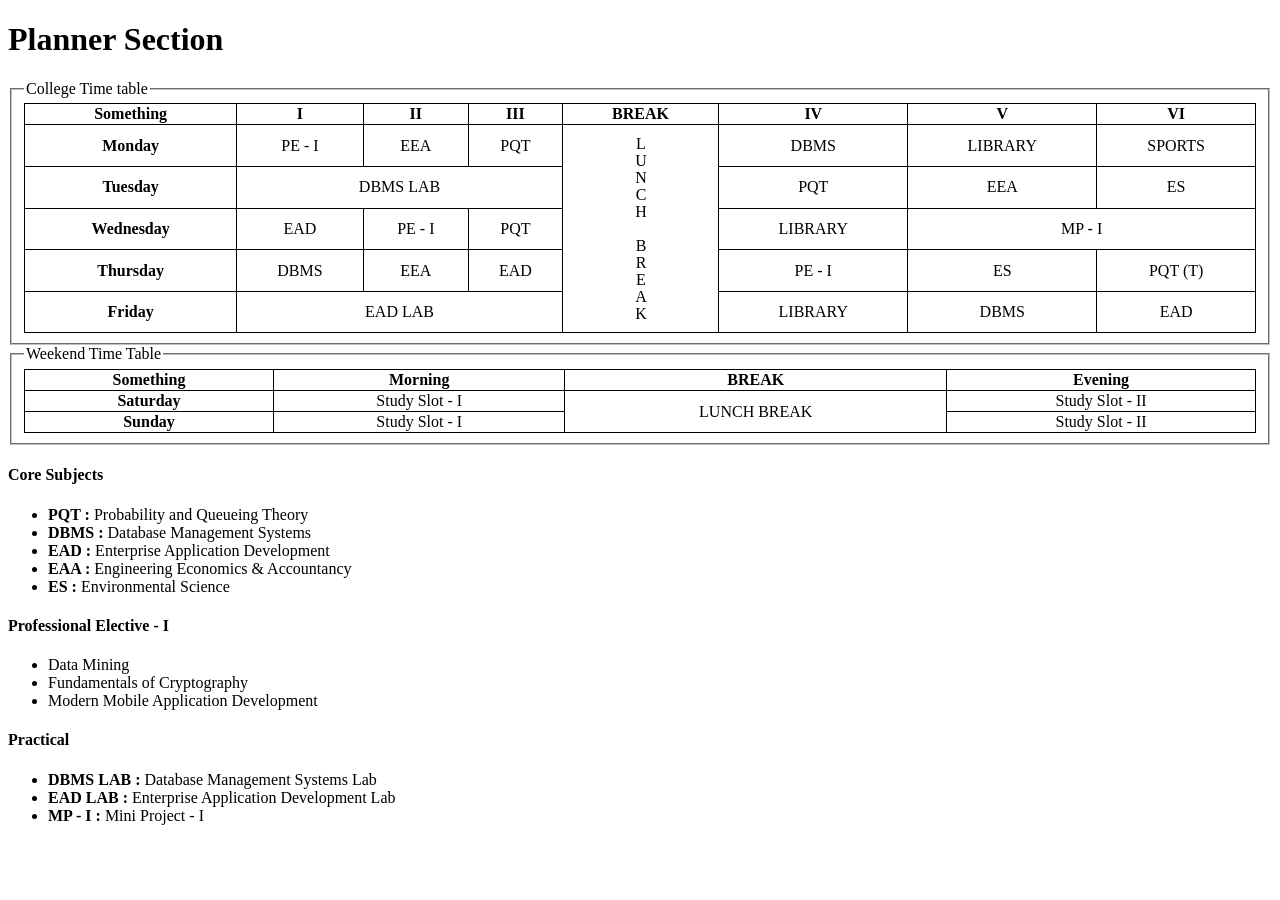
<file: batch01.html>
<!DOCTYPE html>
<html>
    <head>
        <meta charset="UTF-8">
        <meta name="viewport" content="width=device-width, initial-scale=1.0">
        <title>Study Planner</title>
        <style>
            .vertical-text {
                writing-mode: vertical-lr;
                text-orientation: upright; /* Keeps characters upright for Western languages */
                padding: 10px;
                /*border: 1px solid black;*/
            }
            td {
                text-align: center;
            }
            table {
                width: 100%; 
                border-style: solid; 
                padding: 10px; 
                border-collapse: collapse;
            }
            tr, th {
                margin-left: 10px;
            }
            table, th, td {
                border: 1px solid black; /* Sets a 1-pixel solid black border */
            }
            th {
                text-align: center;
            }
        </style>
    </head>
    <body>
        <h1>Planner Section</h1>
        <div>
            <fieldset>
                <legend>College Time table</legend>
                <table>
                    <tr>
                        <th>Something</th>
                        <th>I</th>
                        <th>II</th>
                        <th>III</th>
                        <th>BREAK</th>
                        <th>IV</th>
                        <th>V</th>
                        <th>VI</th>
                    </tr>
                    <tr>
                        <th>Monday</th>
                        <td>PE - I</td>
                        <td>EEA</td>
                        <td>PQT</td>
                        <td rowspan="5" class="vertical-text">LUNCH BREAK</td>
                        <td>DBMS</td>
                        <td>LIBRARY</td>
                        <td>SPORTS</td>
                    </tr>
                    <tr>
                        <th>Tuesday</th>
                        <td colspan="3">DBMS LAB</td>
                        <td>PQT</td>
                        <td>EEA</td>
                        <td>ES</td>
                    </tr>
                    <tr>
                        <th>Wednesday</th>
                        <td>EAD</td>
                        <td>PE - I</td>
                        <td>PQT</td>
                        <td>LIBRARY</td>
                        <td colspan="2">MP - I</td>
                    </tr>
                    <tr>
                        <th>Thursday</th>
                        <td>DBMS</td>
                        <td>EEA</td>
                        <td>EAD</td>
                        <td>PE - I</td>
                        <td>ES</td>
                        <td>PQT (T)</td>
                    </tr>
                    <tr>
                        <th>Friday</th>
                        <td colspan="3">EAD LAB</td>
                        <td>LIBRARY</td>
                        <td>DBMS</td>
                        <td>EAD</td>
                    </tr>
                </table>
            </fieldset>
            <fieldset>
                <legend>Weekend Time Table</legend>
                <table>
                    <tr>
                        <th>Something</th>
                        <th>Morning</th>
                        <th>BREAK</th>
                        <th>Evening</th>
                    </tr>
                    <tr>
                        <th>Saturday</th>
                        <td>Study Slot - I</td>
                        <td rowspan="2">LUNCH BREAK</td>
                        <td>Study Slot - II</td>
                    </tr>
                    <tr>
                        <th>Sunday</th>
                        <td>Study Slot - I</td>
                        <td>Study Slot - II</td>
                    </tr>
                </table>
            </fieldset>
        </div>
        <div>
            <h4>Core Subjects</h4>
            <ul>
                <li><b>PQT :</b> Probability and Queueing Theory</li>
                <li><b>DBMS :</b> Database Management Systems</li>
                <li><b>EAD :</b> Enterprise Application Development</li>
                <li><b>EAA :</b> Engineering Economics & Accountancy</li>
                <li><b>ES :</b> Environmental Science</li>
            </ul>
            <h4>Professional Elective - I</h4>
            <ul>
                <li>Data Mining</li>
                <li>Fundamentals of Cryptography</li>
                <li>Modern Mobile Application Development</li>
            </ul>
            <h4>Practical</h4>
            <ul>
                <li><b>DBMS LAB :</b> Database Management Systems Lab</li>
                <li><b>EAD LAB :</b> Enterprise Application Development Lab</li>
                <li><b>MP - I :</b> Mini Project - I</li>
            </ul>
        </div>
    </body>
</html>
</file>
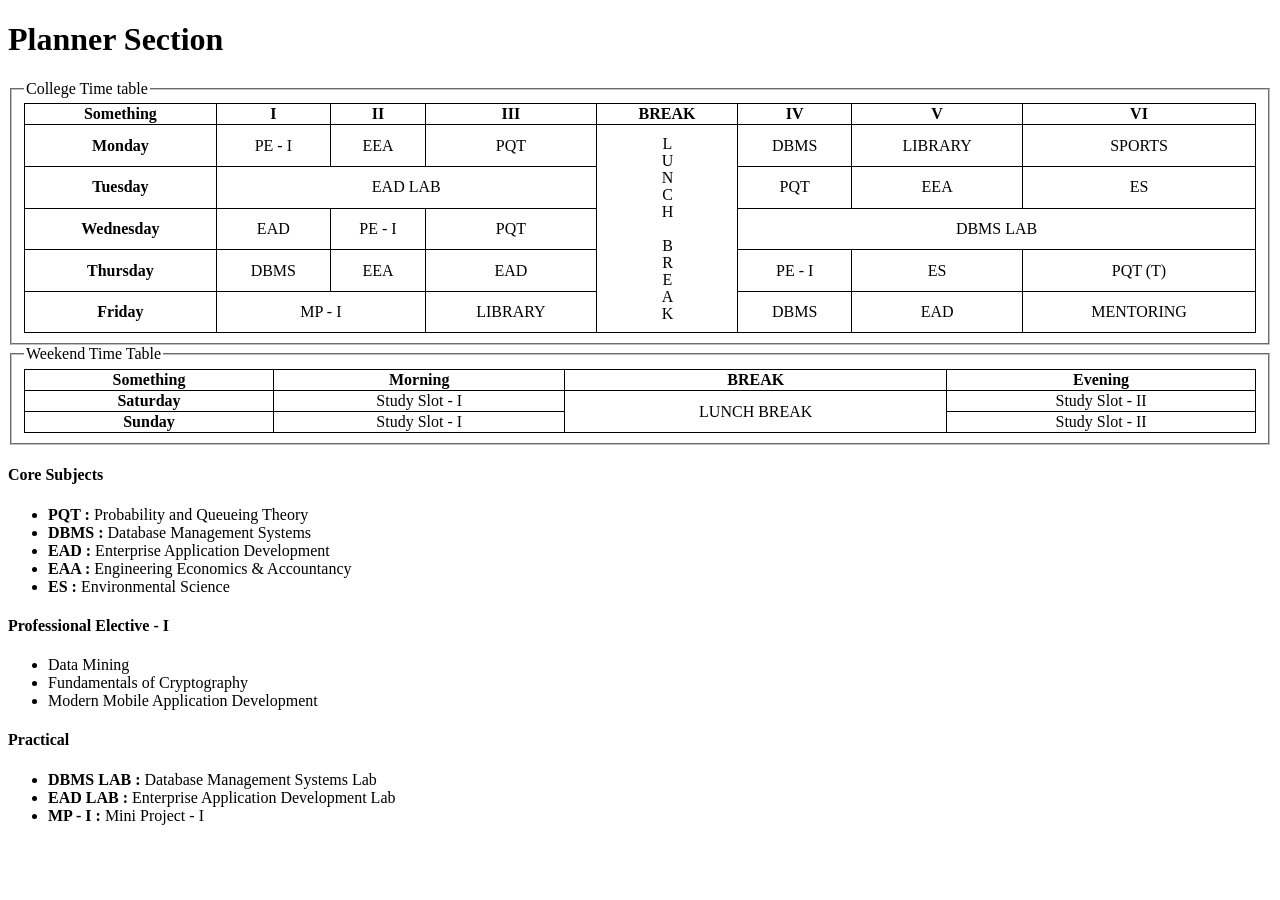
<file: batch02.html>
<!DOCTYPE html>
<html>
    <head>
        <meta charset="UTF-8">
        <meta name="viewport" content="width=device-width, initial-scale=1.0">
        <title>Study Planner</title>
        <style>
            .vertical-text {
                writing-mode: vertical-lr;
                text-orientation: upright; /* Keeps characters upright for Western languages */
                padding: 10px;
                /*border: 1px solid black;*/
            }
            td {
                text-align: center;
            }
            table {
                width: 100%; 
                border-style: solid; 
                padding: 10px; 
                border-collapse: collapse;
            }
            tr, th {
                margin-left: 10px;
            }
            table, th, td {
                border: 1px solid black; /* Sets a 1-pixel solid black border */
            }
            th {
                text-align: center;
            }
        </style>
    </head>
    <body>
        <h1>Planner Section</h1>
        <div>
            <fieldset>
                <legend>College Time table</legend>
                <table>
                    <tr>
                        <th>Something</th>
                        <th>I</th>
                        <th>II</th>
                        <th>III</th>
                        <th>BREAK</th>
                        <th>IV</th>
                        <th>V</th>
                        <th>VI</th>
                    </tr>
                    <tr>
                        <th>Monday</th>
                        <td>PE - I</td>
                        <td>EEA</td>
                        <td>PQT</td>
                        <td rowspan="5" class="vertical-text">LUNCH BREAK</td>
                        <td>DBMS</td>
                        <td>LIBRARY</td>
                        <td>SPORTS</td>
                    </tr>
                    <tr>
                        <th>Tuesday</th>
                        <td colspan="3">EAD LAB</td>
                        <td>PQT</td>
                        <td>EEA</td>
                        <td>ES</td>
                    </tr>
                    <tr>
                        <th>Wednesday</th>
                        <td>EAD</td>
                        <td>PE - I</td>
                        <td>PQT</td>
                        <td colspan="3">DBMS LAB</td>
                    </tr>
                    <tr>
                        <th>Thursday</th>
                        <td>DBMS</td>
                        <td>EEA</td>
                        <td>EAD</td>
                        <td>PE - I</td>
                        <td>ES</td>
                        <td>PQT (T)</td>
                    </tr>
                    <tr>
                        <th>Friday</th>
                        <td colspan="2">MP - I</td>
                        <td>LIBRARY</td>
                        <td>DBMS</td>
                        <td>EAD</td>
                        <td>MENTORING</td>
                    </tr>
                </table>
            </fieldset>
            <fieldset>
                <legend>Weekend Time Table</legend>
                <table>
                    <tr>
                        <th>Something</th>
                        <th>Morning</th>
                        <th>BREAK</th>
                        <th>Evening</th>
                    </tr>
                    <tr>
                        <th>Saturday</th>
                        <td>Study Slot - I</td>
                        <td rowspan="2">LUNCH BREAK</td>
                        <td>Study Slot - II</td>
                    </tr>
                    <tr>
                        <th>Sunday</th>
                        <td>Study Slot - I</td>
                        <td>Study Slot - II</td>
                    </tr>
                </table>
            </fieldset>
        </div>
        <div>
            <h4>Core Subjects</h4>
            <ul>
                <li><b>PQT :</b> Probability and Queueing Theory</li>
                <li><b>DBMS :</b> Database Management Systems</li>
                <li><b>EAD :</b> Enterprise Application Development</li>
                <li><b>EAA :</b> Engineering Economics & Accountancy</li>
                <li><b>ES :</b> Environmental Science</li>
            </ul>
            <h4>Professional Elective - I</h4>
            <ul>
                <li>Data Mining</li>
                <li>Fundamentals of Cryptography</li>
                <li>Modern Mobile Application Development</li>
            </ul>
            <h4>Practical</h4>
            <ul>
                <li><b>DBMS LAB :</b> Database Management Systems Lab</li>
                <li><b>EAD LAB :</b> Enterprise Application Development Lab</li>
                <li><b>MP - I :</b> Mini Project - I</li>
            </ul>
        </div>
    </body>
</html>
</file>
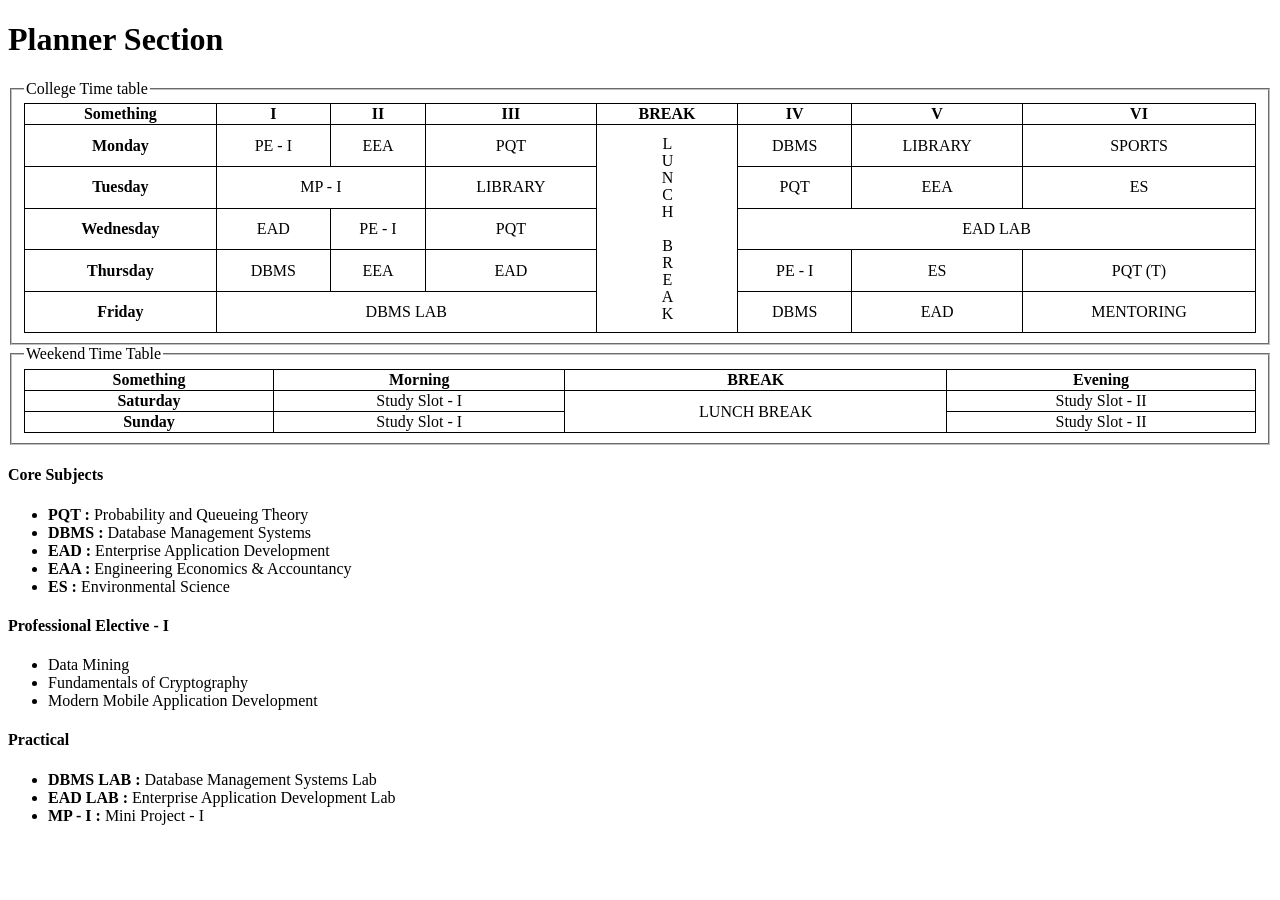
<file: batch03.html>
<!DOCTYPE html>
<html>
    <head>
        <meta charset="UTF-8">
        <meta name="viewport" content="width=device-width, initial-scale=1.0">
        <title>Study Planner</title>
        <style>
            .vertical-text {
                writing-mode: vertical-lr;
                text-orientation: upright; /* Keeps characters upright for Western languages */
                padding: 10px;
                /*border: 1px solid black;*/
            }
            td {
                text-align: center;
            }
            table {
                width: 100%; 
                border-style: solid; 
                padding: 10px; 
                border-collapse: collapse;
            }
            tr, th {
                margin-left: 10px;
            }
            table, th, td {
                border: 1px solid black; /* Sets a 1-pixel solid black border */
            }
            th {
                text-align: center;
            }
        </style>
    </head>
    <body>
        <h1>Planner Section</h1>
        <div>
            <fieldset>
                <legend>College Time table</legend>
                <table>
                    <tr>
                        <th>Something</th>
                        <th>I</th>
                        <th>II</th>
                        <th>III</th>
                        <th>BREAK</th>
                        <th>IV</th>
                        <th>V</th>
                        <th>VI</th>
                    </tr>
                    <tr>
                        <th>Monday</th>
                        <td>PE - I</td>
                        <td>EEA</td>
                        <td>PQT</td>
                        <td rowspan="5" class="vertical-text">LUNCH BREAK</td>
                        <td>DBMS</td>
                        <td>LIBRARY</td>
                        <td>SPORTS</td>
                    </tr>
                    <tr>
                        <th>Tuesday</th>
                        <td colspan="2">MP - I</td>
                        <td>LIBRARY</td>
                        <td>PQT</td>
                        <td>EEA</td>
                        <td>ES</td>
                    </tr>
                    <tr>
                        <th>Wednesday</th>
                        <td>EAD</td>
                        <td>PE - I</td>
                        <td>PQT</td>
                        <td colspan="3">EAD LAB</td>
                    </tr>
                    <tr>
                        <th>Thursday</th>
                        <td>DBMS</td>
                        <td>EEA</td>
                        <td>EAD</td>
                        <td>PE - I</td>
                        <td>ES</td>
                        <td>PQT (T)</td>
                    </tr>
                    <tr>
                        <th>Friday</th>
                        <td colspan="3">DBMS LAB</td>
                        <td>DBMS</td>
                        <td>EAD</td>
                        <td>MENTORING</td>
                    </tr>
                </table>
            </fieldset>
            <fieldset>
                <legend>Weekend Time Table</legend>
                <table>
                    <tr>
                        <th>Something</th>
                        <th>Morning</th>
                        <th>BREAK</th>
                        <th>Evening</th>
                    </tr>
                    <tr>
                        <th>Saturday</th>
                        <td>Study Slot - I</td>
                        <td rowspan="2">LUNCH BREAK</td>
                        <td>Study Slot - II</td>
                    </tr>
                    <tr>
                        <th>Sunday</th>
                        <td>Study Slot - I</td>
                        <td>Study Slot - II</td>
                    </tr>
                </table>
            </fieldset>
        </div>
        <div>
            <h4>Core Subjects</h4>
            <ul>
                <li><b>PQT :</b> Probability and Queueing Theory</li>
                <li><b>DBMS :</b> Database Management Systems</li>
                <li><b>EAD :</b> Enterprise Application Development</li>
                <li><b>EAA :</b> Engineering Economics & Accountancy</li>
                <li><b>ES :</b> Environmental Science</li>
            </ul>
            <h4>Professional Elective - I</h4>
            <ul>
                <li>Data Mining</li>
                <li>Fundamentals of Cryptography</li>
                <li>Modern Mobile Application Development</li>
            </ul>
            <h4>Practical</h4>
            <ul>
                <li><b>DBMS LAB :</b> Database Management Systems Lab</li>
                <li><b>EAD LAB :</b> Enterprise Application Development Lab</li>
                <li><b>MP - I :</b> Mini Project - I</li>
            </ul>
        </div>
    </body>
</html>
</file>
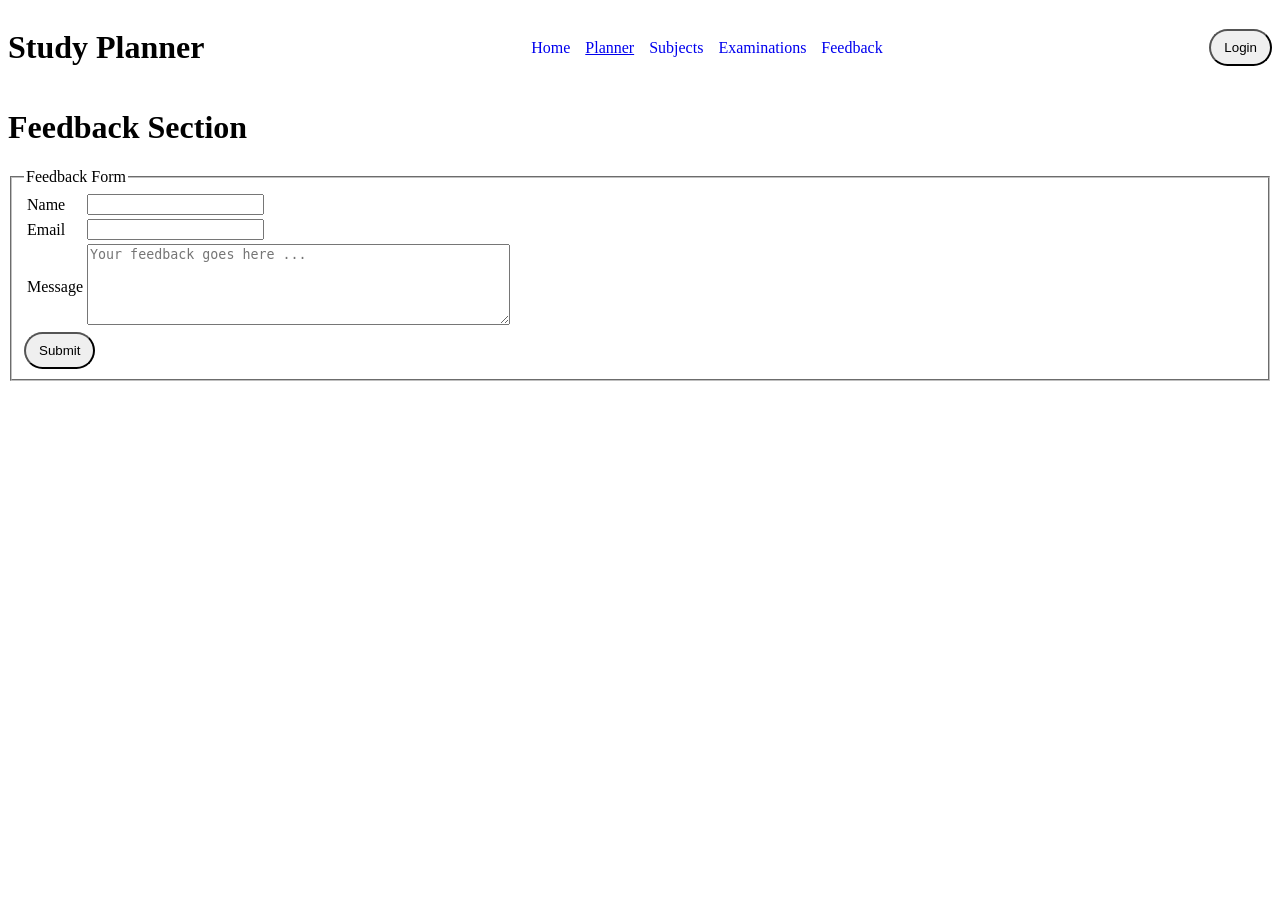
<file: contact.html>
<!DOCTYPE html>
<html>
    <head>
        <meta charset="UTF-8">
        <meta name="viewport" content="width=device-width, initial-scale=1.0">
        <title>Study Planner</title>
        <link rel="stylesheet" href="./header.css">
    </head>
    <body>
        <header>
            <!-- Title -->
            <h1 id="title">Study Planner</h1>

            <!-- Links to other pages -->
            <nav>
                <a href="./index.html">Home</a>
                <div id="planner-dropdown">
                    <a href="./planner.html" >Planner</a>
                    <nav>
                        <a href="./batch01.html">Batch 01</a>
                        <a href="./batch02.html">Batch 02</a>
                        <a href="./batch03.html">Batch 03</a>
                    </nav>
                </div>
                <a href="./subjects.html">Subjects</a>
                <a href="./exams.html">Examinations</a>
                <a href="./contact.html">Feedback</a>
            </nav>

            <!-- Login -->
            <div id="login-container">
                <button>Login</button>
            </div>
        </header>
        <h1>Feedback Section</h1>
        <fieldset>
            <legend>Feedback Form</legend>
            <table>
                <tr>
                    <td><label for="name">Name</label></td>
                    <td><input type="text"></td>
                </tr>
                <tr>
                    <td><label for="name">Email</label></td>
                    <td><input type="text"></td>
                </tr>
                <tr>
                    <td><label for="name">Message</label></td>
                    <td><textarea name="message" id="message" placeholder="Your feedback goes here ..." rows="5" cols="50"></textarea></td>
                </tr>
            </table>
            <button type="button" id="submit">Submit</button>
        </fieldset>
    </body>
</html>
</file>
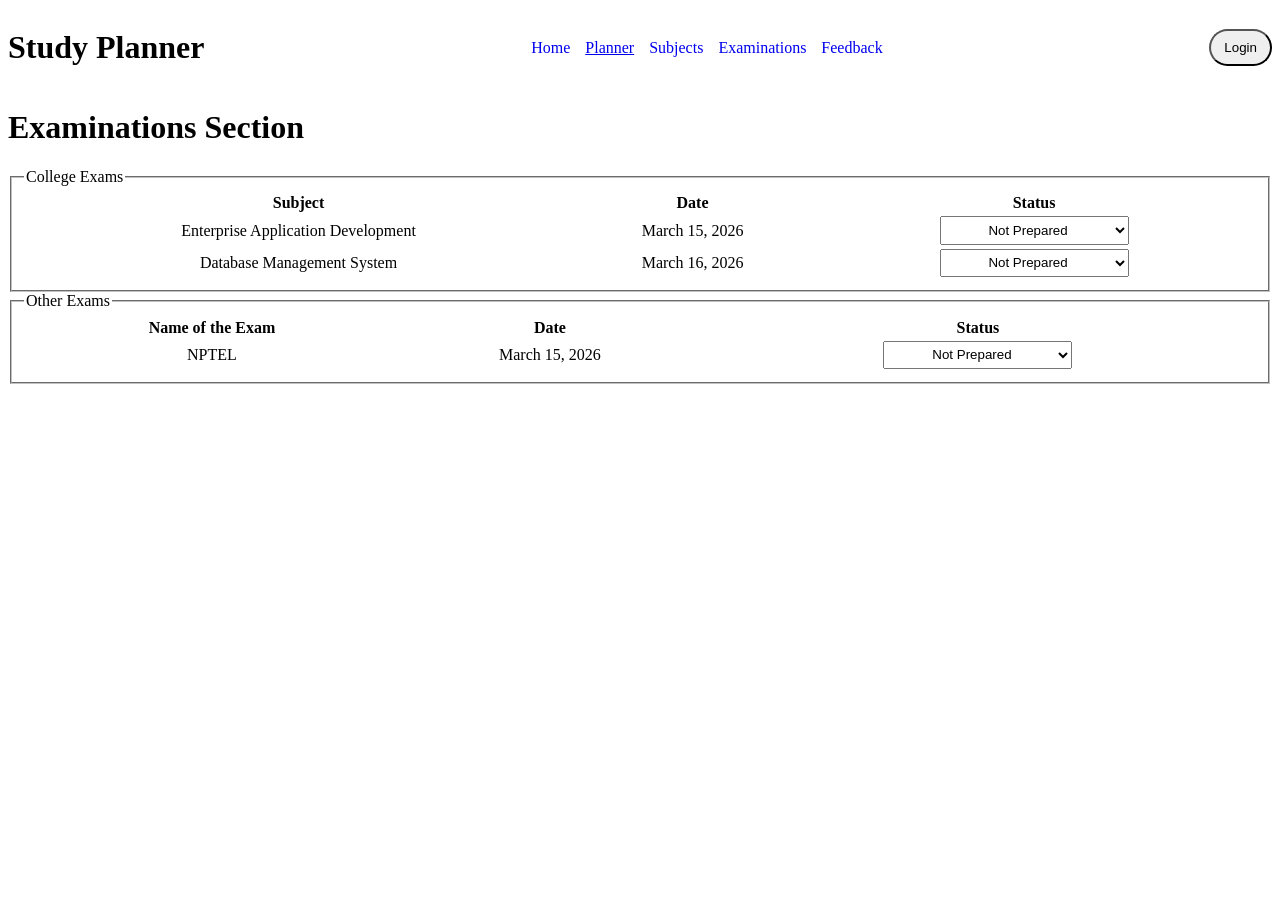
<file: exams.html>
<!DOCTYPE html>
<html>
    <head>
        <title>Study Planner</title>
        <link rel="stylesheet" href="./header.css">
        <style>
            td {
                text-align: center;
            }
            select {
                height: 0.75cm;
                width: 5cm;
            }
            option {
                text-align: center;
            }
        </style>
    </head>
    <body>
        <header>
            <!-- Title -->
            <h1 id="title">Study Planner</h1>

            <!-- Links to other pages -->
            <nav>
                <a href="./index.html">Home</a>
                <div id="planner-dropdown">
                    <a href="./planner.html" >Planner</a>
                    <nav>
                        <a href="./batch01.html">Batch 01</a>
                        <a href="./batch02.html">Batch 02</a>
                        <a href="./batch03.html">Batch 03</a>
                    </nav>
                </div>
                <a href="./subjects.html">Subjects</a>
                <a href="./exams.html">Examinations</a>
                <a href="./contact.html">Feedback</a>
            </nav>

            <!-- Login -->
            <div id="login-container">
                <button>Login</button>
            </div>
        </header>
        <h1>Examinations Section</h1>
        <fieldset>
            <legend>College Exams</legend>
            <table style="width: 100%;">
                <tr>
                    <th>Subject</th>
                    <th>Date</th>
                    <th>Status</th>
                </tr>
                <tr>
                    <td>Enterprise Application Development</td>
                    <td><time datetime="2026-03-15">March 15, 2026</time></td>
                    <td><select name="status">
                        <option value="Prepared">Prepared</option>
                        <option value="Not Prepared" selected>Not Prepared</option>
                    </select></td>
                </tr>
                <tr>
                    <td>Database Management System</td>
                    <td><time datetime="2026-03-16">March 16, 2026</time></td>
                    <td><select name="status">
                        <option value="Prepared">Prepared</option>
                        <option value="Not Prepared" selected>Not Prepared</option>
                    </select></td>
                </tr>
            </table>
        </fieldset>
        <fieldset>
            <legend>Other Exams</legend>
            <table style="width: 100%;">
                <tr>
                    <th>Name of the Exam</th>
                    <th>Date</th>
                    <th>Status</th>
                </tr>
                <tr>
                    <td>NPTEL</td>
                    <td><time datetime="2026-03-15">March 15, 2026</time></td>
                    <td><select name="status">
                        <option value="Prepared">Prepared</option>
                        <option value="Not Prepared" selected>Not Prepared</option>
                    </select></td>
                </tr>
            </table>
        </fieldset>
    </body>
</html>
</file>
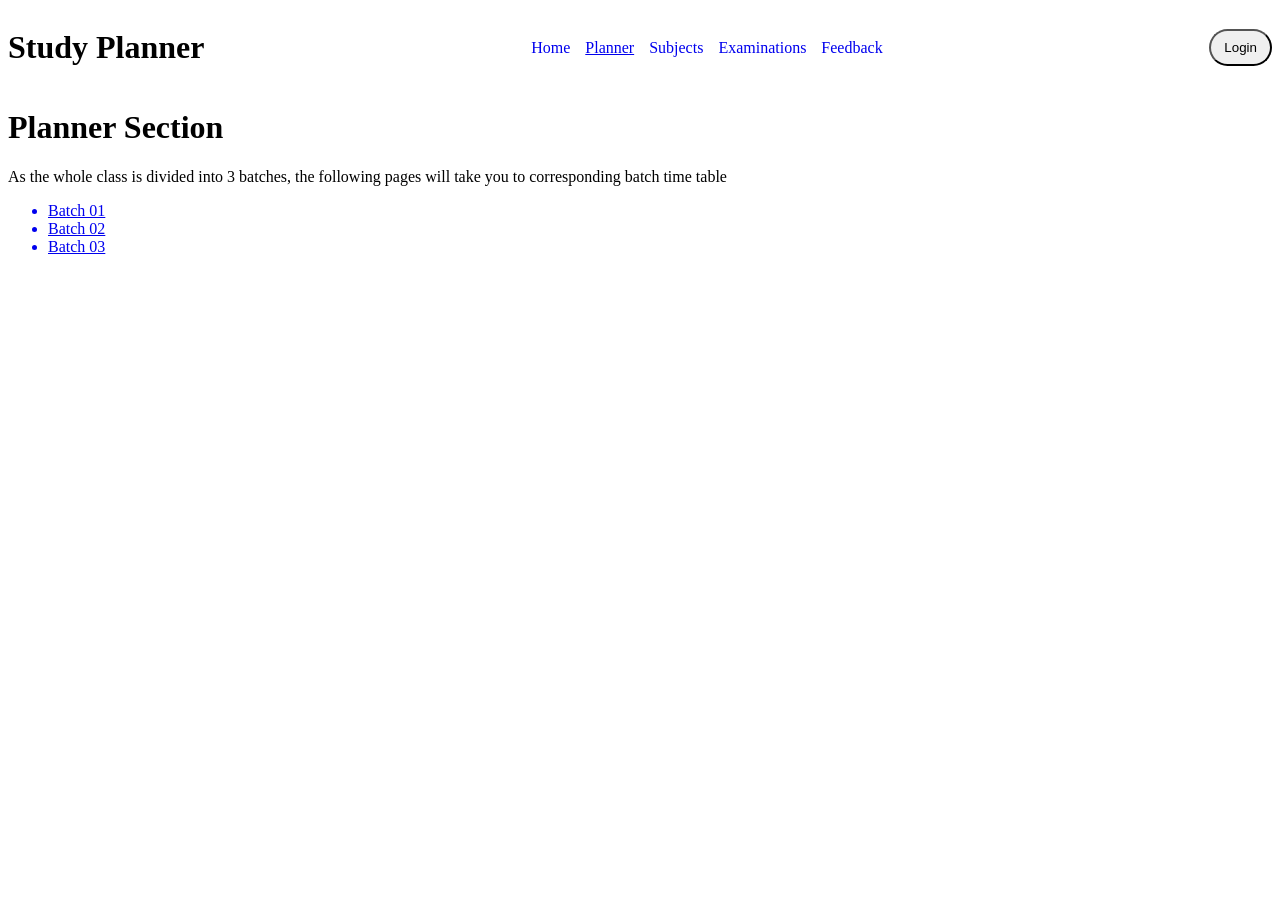
<file: planner.html>
<!DOCTYPE html>
<html>
    <head>
        <title>Study Planner</title>
        <link rel="stylesheet" href="./header.css">
    </head>
    <body>
        <header>
            <!-- Title -->
            <h1 id="title">Study Planner</h1>

            <!-- Links to other pages -->
            <nav>
                <a href="./index.html">Home</a>
                <div id="planner-dropdown">
                    <a href="./planner.html" >Planner</a>
                    <nav>
                        <a href="./batch01.html">Batch 01</a>
                        <a href="./batch02.html">Batch 02</a>
                        <a href="./batch03.html">Batch 03</a>
                    </nav>
                </div>
                <a href="./subjects.html">Subjects</a>
                <a href="./exams.html">Examinations</a>
                <a href="./contact.html">Feedback</a>
            </nav>

            <!-- Login -->
            <div id="login-container">
                <button>Login</button>
            </div>
        </header>
        <h1>Planner Section</h1>
        <div>
            <p>As the whole class is divided into 3 batches, the following pages will take you to corresponding batch time table</p>
            <ul>
                <a href="./batch01.html"><li>Batch 01</li></a>
                <a href="./batch02.html"><li>Batch 02</li></a>
                <a href="./batch03.html"><li>Batch 03</li></a>
            </ul>
        </div>
    </body>
</html>
</file>
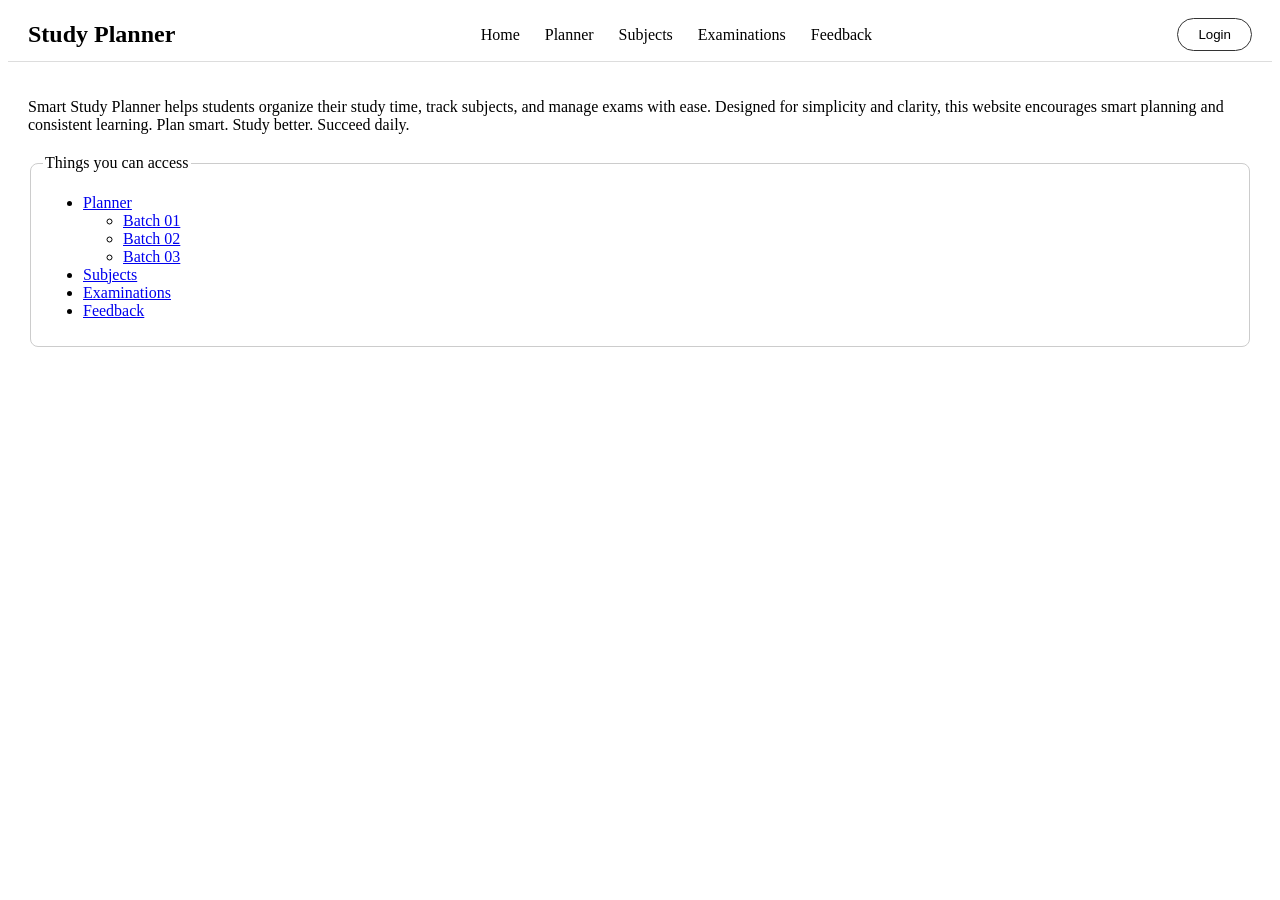
<file: sample.html>
<!DOCTYPE html>
<html lang="en">
<head>
    <meta charset="UTF-8">
    <meta name="viewport" content="width=device-width, initial-scale=1.0">
    <title>Study Planner</title>
    <style>
        /* Header Layout */
        header {
            display: flex;
            justify-content: space-between;
            align-items: center;
            padding: 10px 20px;
            border-bottom: 1px solid #ddd;
        }

        #title {
            margin: 0;
            font-size: 1.5rem;
        }

        header > nav {
            display: flex;
            align-items: center;
            gap: 25px;
        }

        header > nav a {
            text-decoration: none;
            color: black;
            font-weight: 500;
        }

        /* Dropdown logic */
        #planner-dropdown {
            position: relative; /* Essential for absolute positioning of child */
            display: flex;
            align-items: center;
            height: 100%;
            cursor: pointer;
        }

        #planner-dropdown > nav {
            position: absolute;
            /* ALIGNMENT FIXES: */
            top: 100%;           /* Places top of red box at bottom of parent */
            left: 50%;          /* Center horizontally relative to parent */
            transform: translateX(-50%); 
            
            background-color: red;
            display: none;      /* Hidden by default */
            flex-direction: column;
            padding: 10px;
            min-width: 100px;
            z-index: 10;
        }

        #planner-dropdown > nav > a {
            color: white;
            padding: 8px 12px;
            white-space: nowrap;
            font-size: 0.9rem;
        }

        #planner-dropdown:hover > nav {
            display: flex;      /* Show on hover */
        }

        /* Login Button */
        #login-container {
            display: flex;
            align-items: center;
        }

        button {
            padding: 8px 20px;
            border-radius: 9999px;
            border: 1px solid #333;
            background: #fff;
            cursor: pointer;
        }

        /* Page Content */
        main {
            padding: 20px;
        }

        fieldset {
            margin-top: 20px;
            border: 1px solid #ccc;
            border-radius: 8px;
        }
    </style>
</head>
<body>
    <header>
        <!-- Title -->
        <h1 id="title">Study Planner</h1>

        <!-- Links to other pages -->
        <nav>
            <a href="./index.html">Home</a>
            <div id="planner-dropdown">
                <a href="./planner.html">Planner</a>
                <nav>
                    <a href="./batch01.html">Batch 01</a>
                    <a href="./batch02.html">Batch 02</a>
                    <a href="./batch03.html">Batch 03</a>
                </nav>
            </div>
            <a href="./subjects.html">Subjects</a>
            <a href="./exams.html">Examinations</a>
            <a href="./contact.html">Feedback</a>
        </nav>

        <!-- Login -->
        <div id="login-container">
            <button>Login</button>
        </div>
    </header>

    <main>
        <p>Smart Study Planner helps students organize their study time, track subjects, and manage exams with ease. Designed for simplicity and clarity, this website encourages smart planning and consistent learning. Plan smart. Study better. Succeed daily.</p>
        
        <fieldset>
            <legend>Things you can access</legend>
            <ul>
                <li><a href="./planner.html">Planner</a>
                    <ul>
                        <li><a href="./batch01.html">Batch 01</a></li>
                        <li><a href="./batch02.html">Batch 02</a></li>
                        <li><a href="./batch03.html">Batch 03</a></li>
                    </ul>
                </li>
                <li><a href="./subjects.html">Subjects</a></li>
                <li><a href="./exams.html">Examinations</a></li>
                <li><a href="./contact.html">Feedback</a></li>
            </ul>
        </fieldset>
    </main>
</body>
</html>
</file>
<file: header.css>
header {
    display: flex;
    justify-content: space-between;
}

#title {
    width: fit-content;
}

header > nav {
    display: flex;
    flex-wrap: wrap;
    align-content: center;
    justify-content: space-between;
    gap: 15px;
}

header > nav > a {
    margin: 0 auto;
    text-decoration: none   ;
}

#login-container {
    display: flex;
    flex-wrap: wrap;
    align-content: center;
}

button {
    padding: 9px 13px;
    border-radius: 9999px;
}

#planner-dropdown {
    text-align: center;
    position: relative;
}

#planner-dropdown > nav {
    width: max-content; 
    min-width: 100%;
    top: 100%;
    left: 50%;
    transform: translateX(-50%);
    background-color: aliceblue;
    border-radius: 7%;
    position: absolute;
    display: flex;
    flex-direction: column;
    display: none;
    padding: 10px;
}

#planner-dropdown > nav > a {
    padding: 5px 0;
    height: fit-content;
    width: fit-content;
}

#planner-dropdown:hover > nav {
    display: flex;
}
</file>
